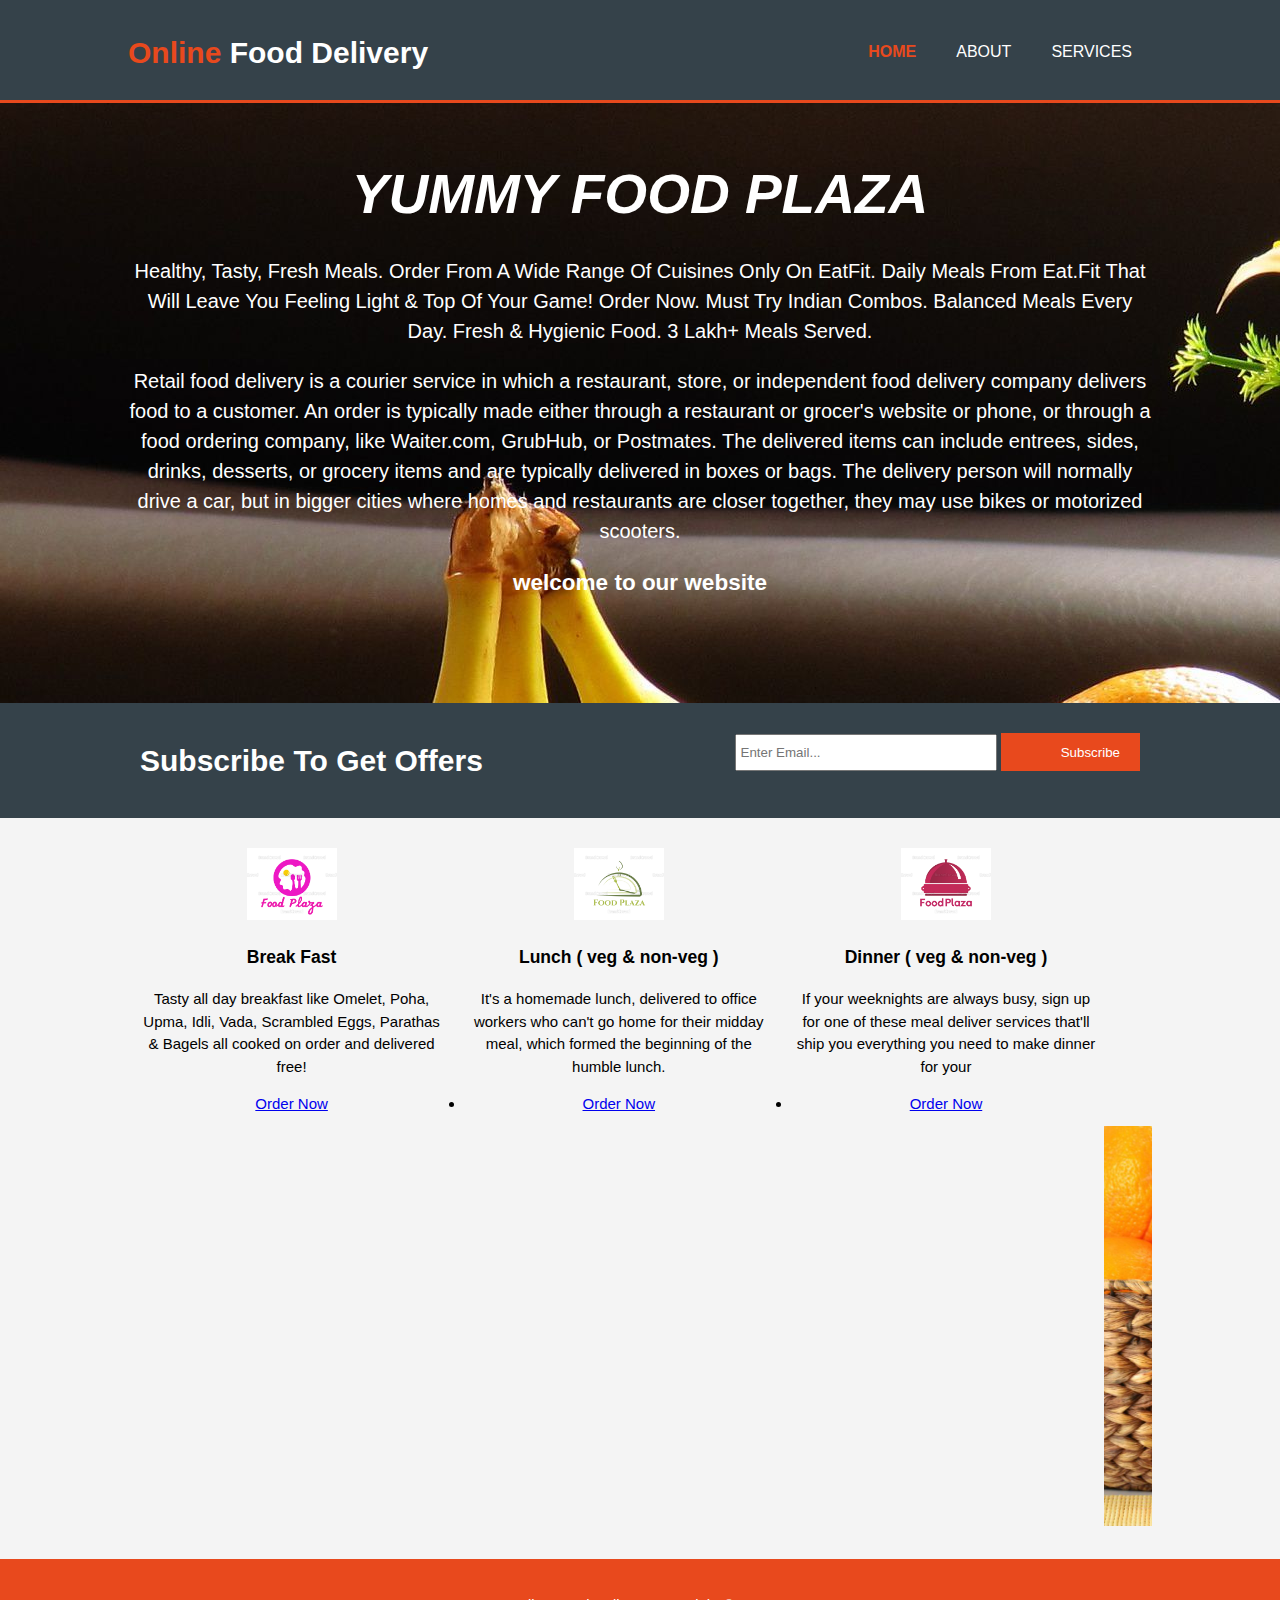
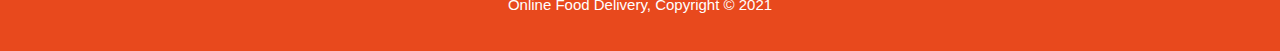
<file: home/index.html>
<!DOCTYPE html>
<html>
  <head>
    <meta charset="utf-8">
    <meta name="viewport" content="width=device-width">
    <meta name="description" content="FOOD PLAZA">
	  <meta name="keywords" content="Online FOOD, online food delivery, FOOD PLAZA">
  	<meta name="author" content="Brad Traversy">
    <title>ONLINE FOOD DELIVERY| Welcome</title>
    <link rel="stylesheet" href="./css/style.css">
  </head>
  <body>
    <header>
      <div class="container">
        <div id="branding">
          <h1><span class="highlight">Online</span> Food Delivery</h1>
        </div>
        <nav>
          <ul>
            <li class="current"><a href="index.html">Home</a></li>
            <li><a href="about.html">About</a></li>
            <li><a href="services.html">Services</a></li>
          </ul>
        </nav>
      </div>
    </header>

    <section id="showcase">
      <div class="container">
        <i><h1>YUMMY FOOD PLAZA</h1></i>
        <p>Healthy, Tasty, Fresh Meals. Order From A Wide Range Of Cuisines Only On EatFit. Daily Meals From Eat.Fit That Will Leave You Feeling Light & Top Of Your Game! Order Now. Must Try Indian Combos. Balanced Meals Every Day. Fresh & Hygienic Food. 3 Lakh+ Meals Served.</p>
        <p>Retail food delivery is a courier service in which a restaurant, store, or independent food delivery company delivers food to a customer. An order is typically made either through a restaurant or grocer's website or phone, or through a food ordering company, like Waiter.com, GrubHub, or Postmates. The delivered items can include entrees, sides, drinks, desserts, or grocery items and are typically delivered in boxes or bags. The delivery person will normally drive a car, but in bigger cities where homes and restaurants are closer together, they may use bikes or motorized scooters.</p>
        <p><h2>welcome to our website</h2></p>
      </div>
    </section>

    <section id="newsletter">
      <div class="container">
        <h1>Subscribe To Get Offers</h1>
        <form>
          <input type="email" placeholder="Enter Email...">
          <button type="submit" class="button_1">Subscribe</button>
        </form>
      </div>
    </section>

    <section id="boxes">
      <div class="container">
        <div class="box">
          <img src="./img/bunny9.png">
          <h3>Break Fast</h3>
        <p>Tasty all day breakfast like Omelet, Poha, Upma, Idli, Vada, Scrambled Eggs, Parathas & Bagels all cooked on order and delivered free!</p> 
        <ul>
    <li><a href="file:///C:/Users/Bhuvaneshwar%20kumar/Desktop/main/index.html">Order Now</a></li></ul> 
        </div>
        <div class="box">
          <img src="./img/bunny78.png">
          <h3>Lunch ( veg & non-veg )</h3>
          <p> It's a homemade lunch, delivered to office workers who can't go home for their midday meal, which formed the beginning of the humble lunch.</p>
           <ul>
    <li><a href="file:///C:/Users/Bhuvaneshwar%20kumar/Desktop/main/index.html">Order Now</a></li></ul> 
        </div>
        <div class="box">
          <img src="./img/bunny69.png">
          <h3>Dinner ( veg & non-veg )</h3>
          <p>If your weeknights are always busy, sign up for one of these meal deliver services that'll ship you everything you need to make dinner for your</p>
              <ul>
    <li><a href="file:///C:/Users/Bhuvaneshwar%20kumar/Desktop/main/index.html">Order Now</a></li></ul>
        </div>
        <marquee>
        <img src="./img/juice1.jpg" height="400" width="500">
        <img src="./img/juice2.jpg" height="400" width="500">
        <img src="./img/juice3.jpg" height="400" width="500">
        <img src="./img/biryani1.jpg" height="400" width="0500">
      </marquee>
      </div>
    </section>

    <footer>
      <p>Online Food Delivery, Copyright &copy; 2021</p>
    </footer>
  </body>
</html>
</file>
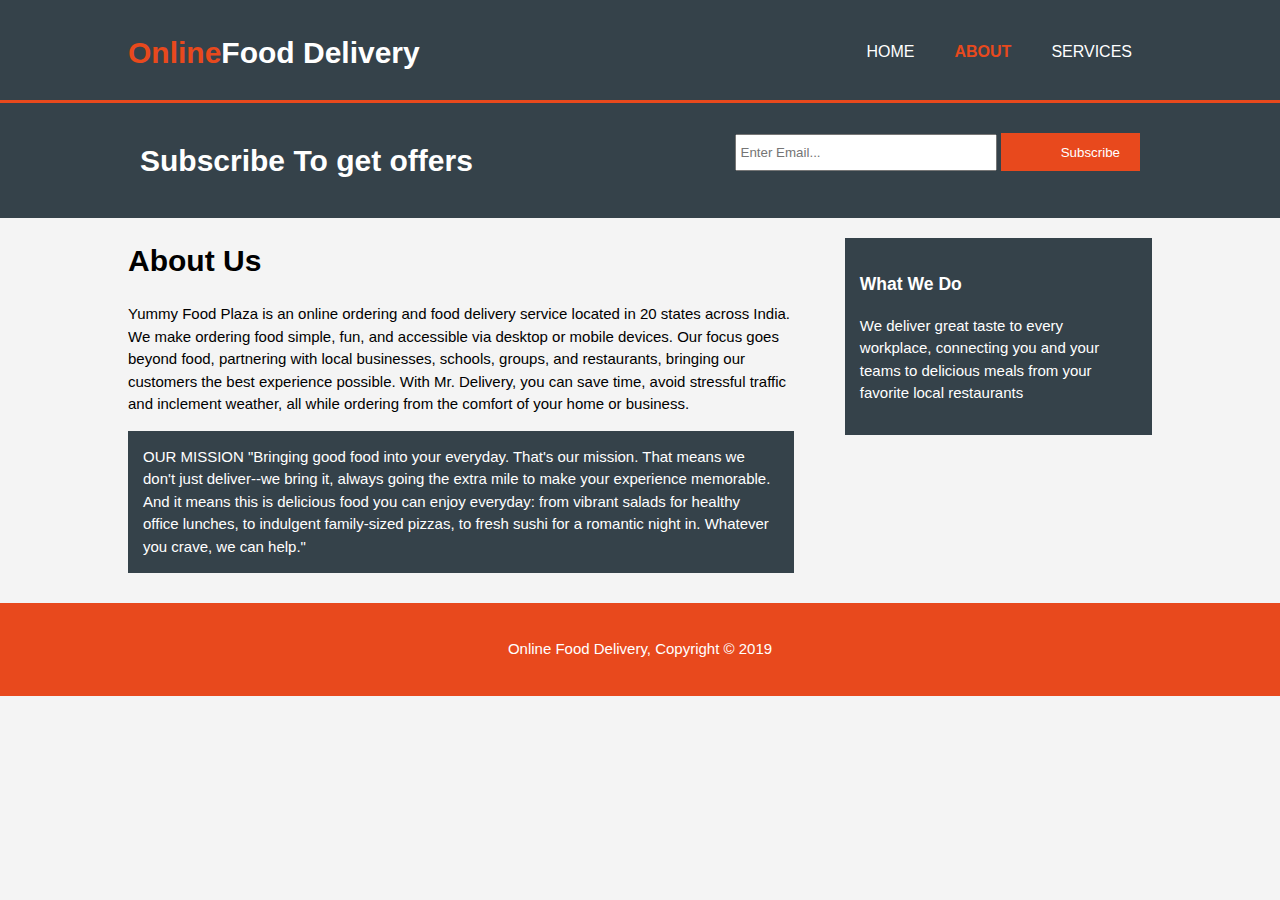
<file: home/about.html>
<!DOCTYPE html>
<html>
  <head>
    <meta charset="utf-8">
    <meta name="viewport" content="width=device-width">
    <meta name="description" content="FOOD PLAZA">
    <meta name="keywords" content="Online FOOD, online food delivery, FOOD PLAZA">
    <meta name="author" content="Brad Traversy">
    <title>ONLINE FOOD DELIVERY| Welcome</title>
    <link rel="stylesheet" href="./css/style.css">
  </head>
   <body>
    <header>
      <div class="container">
        <div id="branding">
          <h1><span class="highlight">Online</span>Food Delivery</h1>
        </div>
        <nav>
          <ul>
            <li><a href="index.html">Home</a></li>
            <li class="current"><a href="about.html">About</a></li>
            <li><a href="services.html">Services</a></li>
          </ul>
        </nav>
      </div>
    </header>

    <section id="newsletter">
      <div class="container">
        <h1>Subscribe To get offers</h1>
        <form>
          <input type="email" placeholder="Enter Email...">
          <button type="submit" class="button_1">Subscribe</button>
        </form>
      </div>
    </section>

    <section id="main">
      <div class="container">
        <article id="main-col">
          <h1 class="page-title">About Us</h1>
          <p>
         Yummy Food Plaza is an online ordering and food delivery service located in 20 states across India. We make ordering food simple, fun, and accessible via desktop or mobile devices. Our focus goes beyond food, partnering with local businesses, schools, groups, and restaurants, bringing our customers the best experience possible. With Mr. Delivery, you can save time, avoid stressful traffic and inclement weather, all while ordering from the comfort of your home or business.
          </p>
          <p class="dark">
OUR MISSION
"Bringing good food into your everyday. That's our mission.

That means we don't just deliver--we bring it, always going the extra mile to make your experience memorable.

And it means this is delicious food you can enjoy everyday: from vibrant salads for healthy office lunches, to indulgent family-sized pizzas, to fresh sushi for a romantic night in. Whatever you crave, we can help."
          </p>
        </article>

        <aside id="sidebar">
          <div class="dark">
            <h3>What We Do</h3>
            <p>We deliver great taste to every workplace, connecting you and your teams to delicious meals from your favorite local restaurants</p>
          </div>
        </aside>
      </div>
    </section>

    <footer>
      <p>Online Food Delivery, Copyright &copy; 2019</p>
    </footer>
  </body>
</html>
</file>
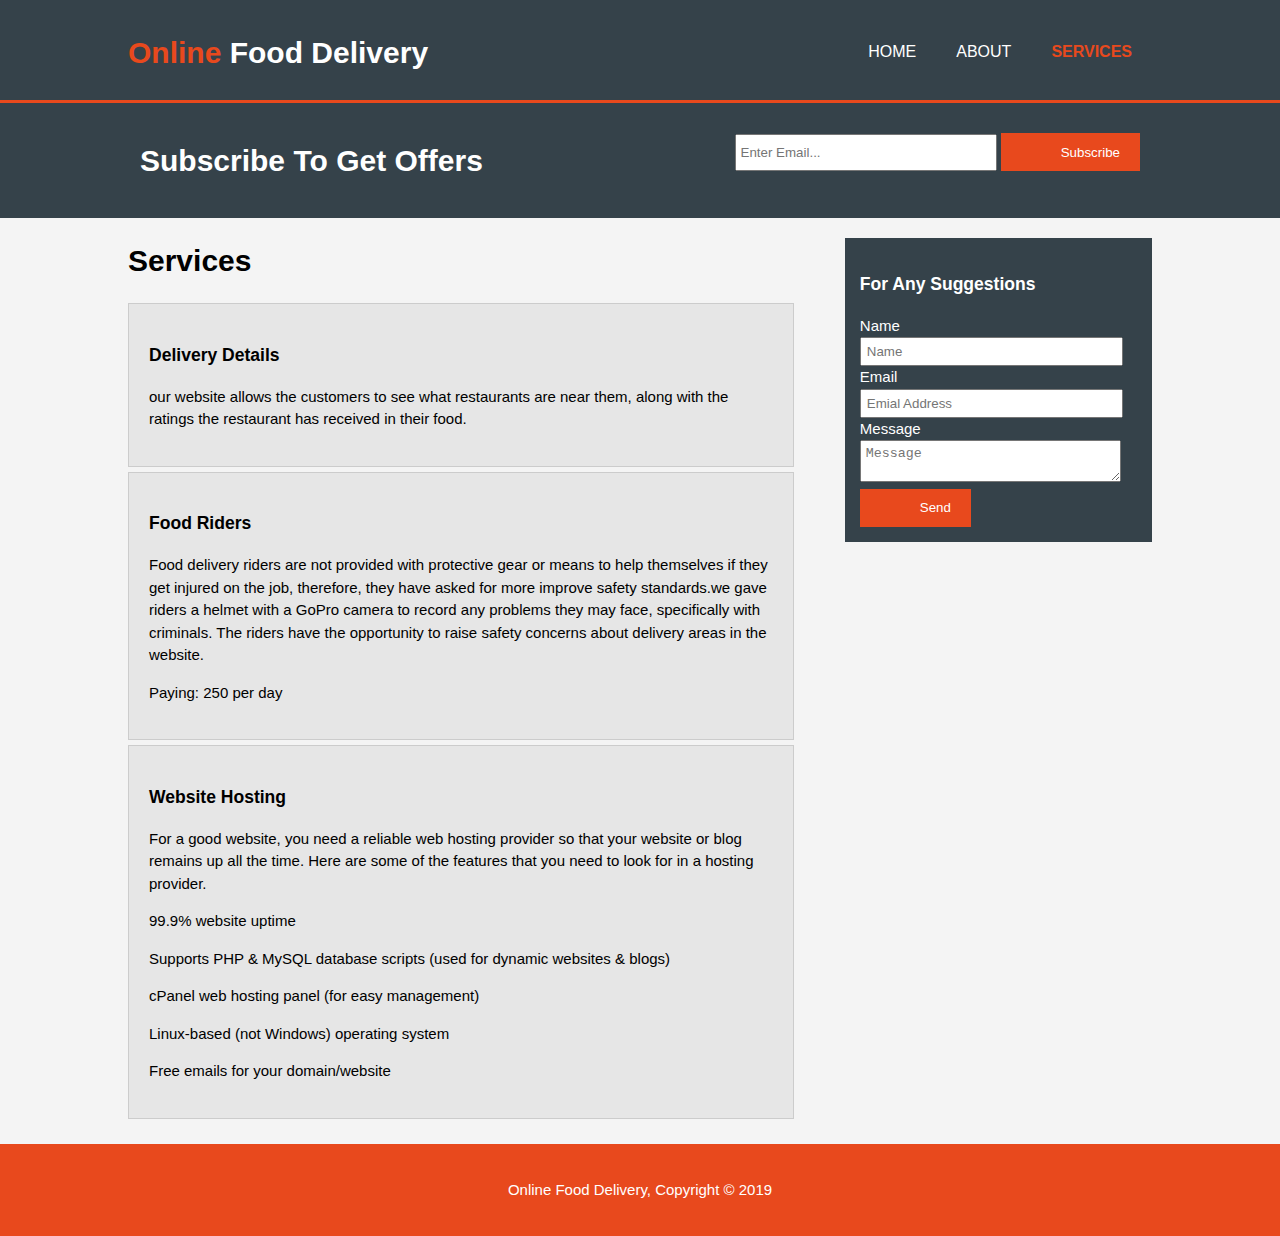
<file: home/services.html>
<!DOCTYPE html>
<html>
  <head>
    <meta charset="utf-8">
    <meta name="viewport" content="width=device-width">
    <meta name="description" content="FOOD PLAZA">
    <meta name="keywords" content="Online FOOD, online food delivery, FOOD PLAZA">
    <meta name="author" content="Brad Traversy">
    <title>ONLINE FOOD DELIVERY| Welcome</title>
    <link rel="stylesheet" href="./css/style.css">
  </head>
  <body>
    <header>
      <div class="container">
        <div id="branding">
          <h1><span class="highlight">Online</span> Food Delivery</h1>
        </div>
        <nav>
          <ul>
            <li><a href="index.html">Home</a></li>
            <li><a href="about.html">About</a></li>
            <li class="current"><a href="services.html">Services</a></li>
          </ul>
        </nav>
      </div>
    </header>

    <section id="newsletter">
      <div class="container">
        <h1>Subscribe To Get Offers</h1>
        <form>
          <input type="email" placeholder="Enter Email...">
          <button type="submit" class="button_1">Subscribe</button>
        </form>
      </div>
    </section>

    <section id="main">
      <div class="container">
        <article id="main-col">
          <h1 class="page-title">Services</h1>
          <ul id="services">
            <li>
              <h3>Delivery Details</h3>
              <p>our website allows the customers to see what restaurants are near them, along with the ratings the restaurant has received in their food.</p>
            </li>
            <li>
              <h3>Food Riders</h3>
              <p>Food delivery riders are not provided with protective gear or means to help themselves if they get injured on the job, therefore, they have asked for more improve safety standards.we gave riders a helmet with a GoPro camera to record any problems they may face, specifically with criminals. The riders have the opportunity to raise safety concerns about delivery areas in the website.</p>
						  <p>Paying: 250 per day</p>
            </li>
            <li>
              <h3>Website Hosting</h3>
              <p>For a good website, you need a reliable web  hosting provider so that your website or blog remains up all the time. Here are some of the features that you need to look for in a hosting provider.</p>

<p>99.9% website uptime</p>
<p>Supports PHP & MySQL database scripts (used for dynamic websites & blogs)</p>
<p>cPanel web hosting panel (for easy management)</p>
<p>Linux-based (not Windows) operating system</p>
<p>Free emails for your domain/website</p>
            </li>
          </ul>
        </article>

        <aside id="sidebar">
          <div class="dark">
            <h3>For Any Suggestions</h3>
            <form class="quote">
  						<div>
  							<label>Name</label><br>
  							<input type="text" placeholder="Name">
  						</div>
  						<div>
  							<label>Email</label><br>
  							<input type="email" placeholder="Emial Address">
  						</div>
  						<div>
  							<label>Message</label><br>
  							<textarea placeholder="Message"></textarea>
  						</div>
  						<button class="button_1" type="submit">Send</button>
					</form>
          </div>
        </aside>
      </div>
    </section>

    <footer>
      <p>Online Food Delivery, Copyright &copy; 2019</p>
    </footer>
  </body>
</html>
</file>
<file: home/css/style.css>
body{
  font: 15px/1.5 Arial, Helvetica,sans-serif;
  padding:0;
  margin:0;
  background-color:#f4f4f4;
}

/* Global */
.container{
  width:80%;
  margin:auto;
  overflow:hidden;
}

ul{
  margin:0;
  padding:0;
}

.button_1{
  height:38px;
  background:#e8491d;
  border:0;
  padding-left: 60px;
  padding-right:20px;
  color:#ffffff;
}

.dark{
  padding:15px;
  background:#35424a;
  color:#ffffff;
  margin-top:10px;
  margin-bottom:10px;
}

/* Header **/
header{
  background:#35424a;
  color:#ffffff;
  padding-top:30px;
  min-height:70px;
  border-bottom:#e8491d 3px solid;
}

header a{
  color:#ffffff;
  text-decoration:none;
  text-transform: uppercase;
  font-size:16px;
}

header li{
  float:left;
  display:inline;
  padding: 0 20px 0 20px;
}

header #branding{
  float:left;
}

header #branding h1{
  margin:0;
}

header nav{
  float:right;
  margin-top:10px;
}

header .highlight, header .current a{
  color:#e8491d;
  font-weight:bold;
}

header a:hover{
  color:#cccccc;
  font-weight:bold;
}

/* Showcase */
#showcase{
  min-height:600px;
  background:url('../img/bunny5.jpg') no-repeat 0 -400px;
  text-align:center;
  color:#ffffff;
}

#showcase h1{
  margin-top:50px;
  font-size:55px;
  margin-bottom:10px;
}

#showcase p{
  font-size:20px;
}

/* Newsletter */
#newsletter{
  padding:15px;
  color:#ffffff;
  background:#35424a
}

#newsletter h1{
  float:left;
}

#newsletter form {
  float:right;
  margin-top:15px;
}

#newsletter input[type="email"]{
  padding:4px;
  height:25px;
  width:250px;
}

/* Boxes */
#boxes{
  margin-top:20px;
}

#boxes .box{
  float:left;
  text-align: center;
  width:30%;
  padding:10px;
}

#boxes .box img{
  width:90px;
}

/* Sidebar */
aside#sidebar{
  float:right;
  width:30%;
  margin-top:10px;
}

aside#sidebar .quote input, aside#sidebar .quote textarea{
  width:90%;
  padding:5px;
}

/* Main-col */
article#main-col{
  float:left;
  width:65%;
}

/* Services */
ul#services li{
  list-style: none;
  padding:20px;
  border: #cccccc solid 1px;
  margin-bottom:5px;
  background:#e6e6e6;
}

footer{
  padding:20px;
  margin-top:20px;
  color:#ffffff;
  background-color:#e8491d;
  text-align: center;
}

/* Media Queries */
@media(max-width: 768px){
  header #branding,
  header nav,
  header nav li,
  #newsletter h1,
  #newsletter form,
  #boxes .box,
  article#main-col,
  aside#sidebar{
    float:none;
    text-align:center;
    width:100%;
  }

  header{
    padding-bottom:20px;
  }

  #showcase h1{
    margin-top:40px;
  }

  #newsletter button, .quote button{
    display:block;
    width:100%;
  }

  #newsletter form input[type="email"], .quote input, .quote textarea{
    width:100%;
    margin-bottom:5px;
  }
}
</file>
